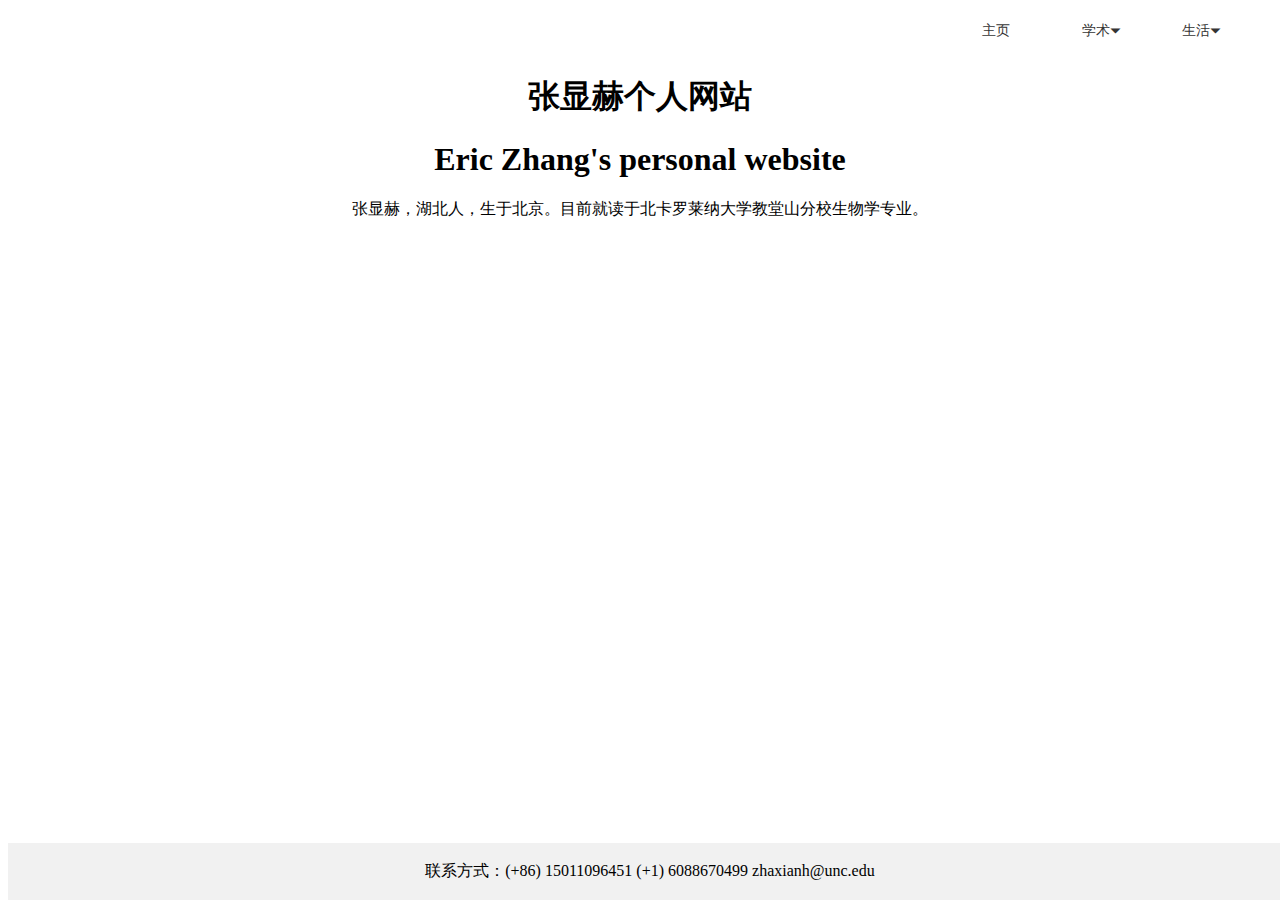
<file: index.html>
<!DOCTYPE html>
<html>
    <head>
        <link rel="icon" type="image/x-icon" href="c:\Users\xianh\Downloads\E.png">
        <link rel="stylesheet" type="text/css" href="style.css">
        </head>
        <header>
            <ul class="navbar">
                <li class="dropdown">
                    <a>生活⏷</a>
                    <div class="dropdown-content">
                        <a href="sports.html">体育</a>
                        <a href="society">社会观察</a>
                        <a href="rant.html">牢骚</a>
                    </div>
              </li>
                <li class="dropdown">
                <a>学术⏷</a>
                <div class="dropdown-content">
                  <a href="resume.html">简历</a>
                  <a href="lit.html">发表</a>
                  <a href="teaching.html">教学</a>
                  <a href="nonfic.html">文学/评论</a>
                </div>
                </li>
                <li class="dropdown">
                  <a href="index.html">主页</a>
                </li>
              </ul>
         </header>
<h1>张显赫个人网站</h1>
<h1>Eric Zhang's personal website</h1>
<p>张显赫，湖北人，生于北京。目前就读于北卡罗莱纳大学教堂山分校生物学专业。</p>

<div class="bottom-text">
<p>联系方式：(+86) 15011096451 (+1) 6088670499 zhaxianh@unc.edu</p>
</div>
  
</html>
</file>
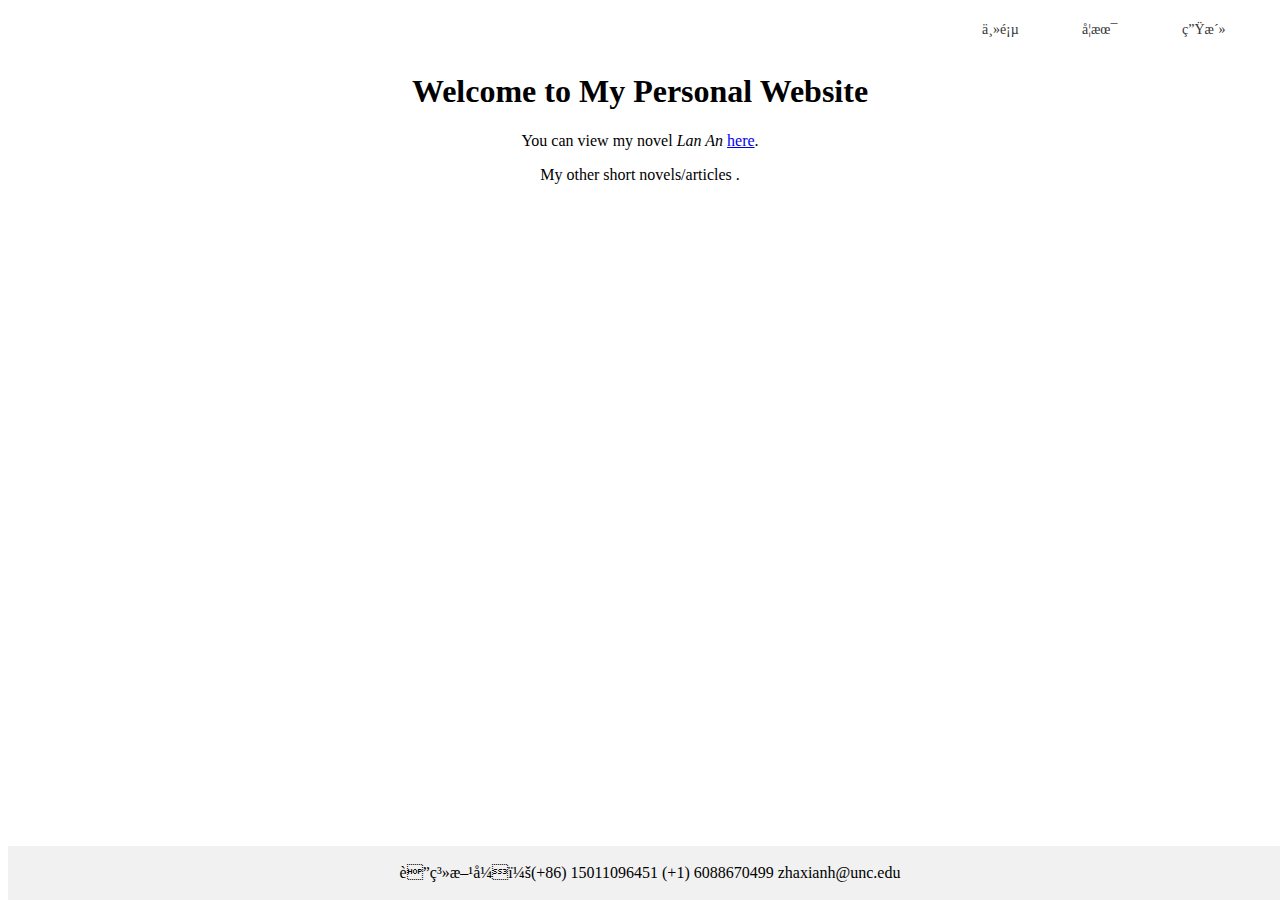
<file: nonfic.html>
<!DOCTYPE html>
<html lang="en">
    <head>
        <link rel="stylesheet" type="text/css" href="style.css">
        </head>
        <header>
            <ul class="navbar">
                <li class="dropdown">
                    <a href="life.html">生活</a>
                    <div class="dropdown-content">
                        <a href="sports.html">体育</a>
                        <a href="society">社会观察</a>
                        <a href="rant.html">牢骚</a>
                    </div>
              </li>
                <li class="dropdown">
                <a href="about.html" >学术</a>
                <div class="dropdown-content">
                  <a href="resume.html">简历</a>
                  <a href="lit.html">发表</a>
                  <a href="nonfic.html">文学/评论</a>
                </div>
                </li>
                <li class="dropdown">
                    <a href="index.html">主页</a>
                </li>
            </ul>
         </header>
<head>
    <meta charset="UTF-8">
    <meta name="viewport" content="width=device-width, initial-scale=1.0">
    <title>My Novel</title>
</head>
<body>
    <h1>Welcome to My Personal Website</h1>
    <p>You can view my novel <i>Lan An</i> <a href="Lan An.pdf" target="_blank">here</a>.</p>
    <p>My other short novels/articles <a href="从《伯德小姐》到《芭比》.pdf" target="_blank"></a>.</p>
</body>
<div class="bottom-text">
    <p>联系方式：(+86) 15011096451 (+1) 6088670499 zhaxianh@unc.edu</p>
    </div>
</html>
</file>
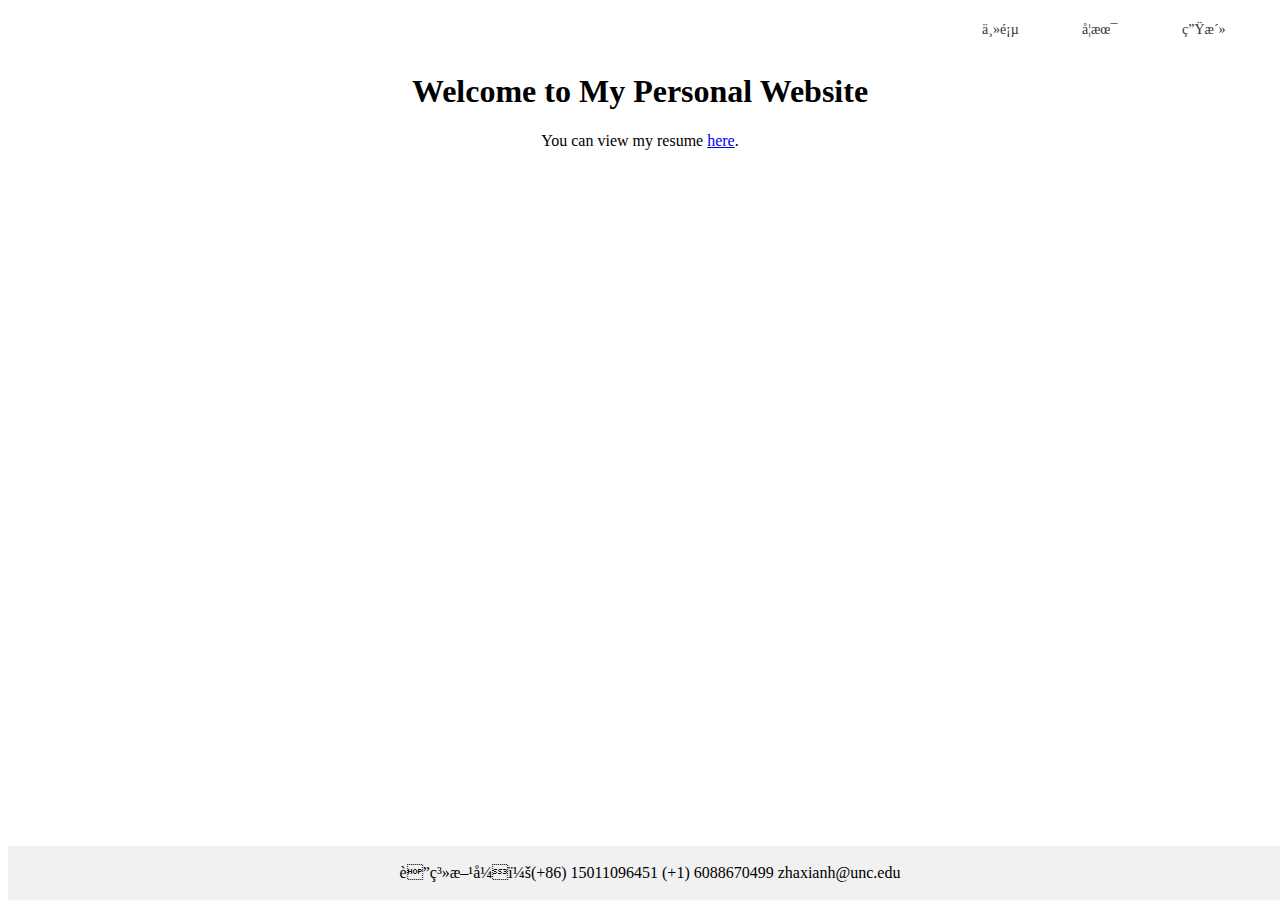
<file: resume.html>
<!DOCTYPE html>
<html lang="en">
    <head>
        <link rel="stylesheet" type="text/css" href="style.css">
        </head>
        <header>
            <ul class="navbar">
                <li class="dropdown">
                    <a href="life.html">生活</a>
                    <div class="dropdown-content">
                        <a href="sports.html">体育</a>
                        <a href="society">社会观察</a>
                        <a href="rant.html">牢骚</a>
                    </div>
              </li>
                <li class="dropdown">
                <a href="about.html" >学术</a>
                <div class="dropdown-content">
                  <a href="resume.html">简历</a>
                  <a href="lit.html">发表</a>
                  <a href="nonfic.html">文学/评论</a>
                </div>
                </li>
                <li class="dropdown">
                    <a href="index.html">主页</a>
                </li>
            </ul>
         </header>
<head>
    <meta charset="UTF-8">
    <meta name="viewport" content="width=device-width, initial-scale=1.0">
    <title>My Resume</title>
</head>
<body>
    <h1>Welcome to My Personal Website</h1>
    <p>You can view my resume <a href="resume.pdf" target="_blank">here</a>.</p>
</body>
<div class="bottom-text">
    <p>联系方式：(+86) 15011096451 (+1) 6088670499 zhaxianh@unc.edu</p>
    </div>
</html>
</file>
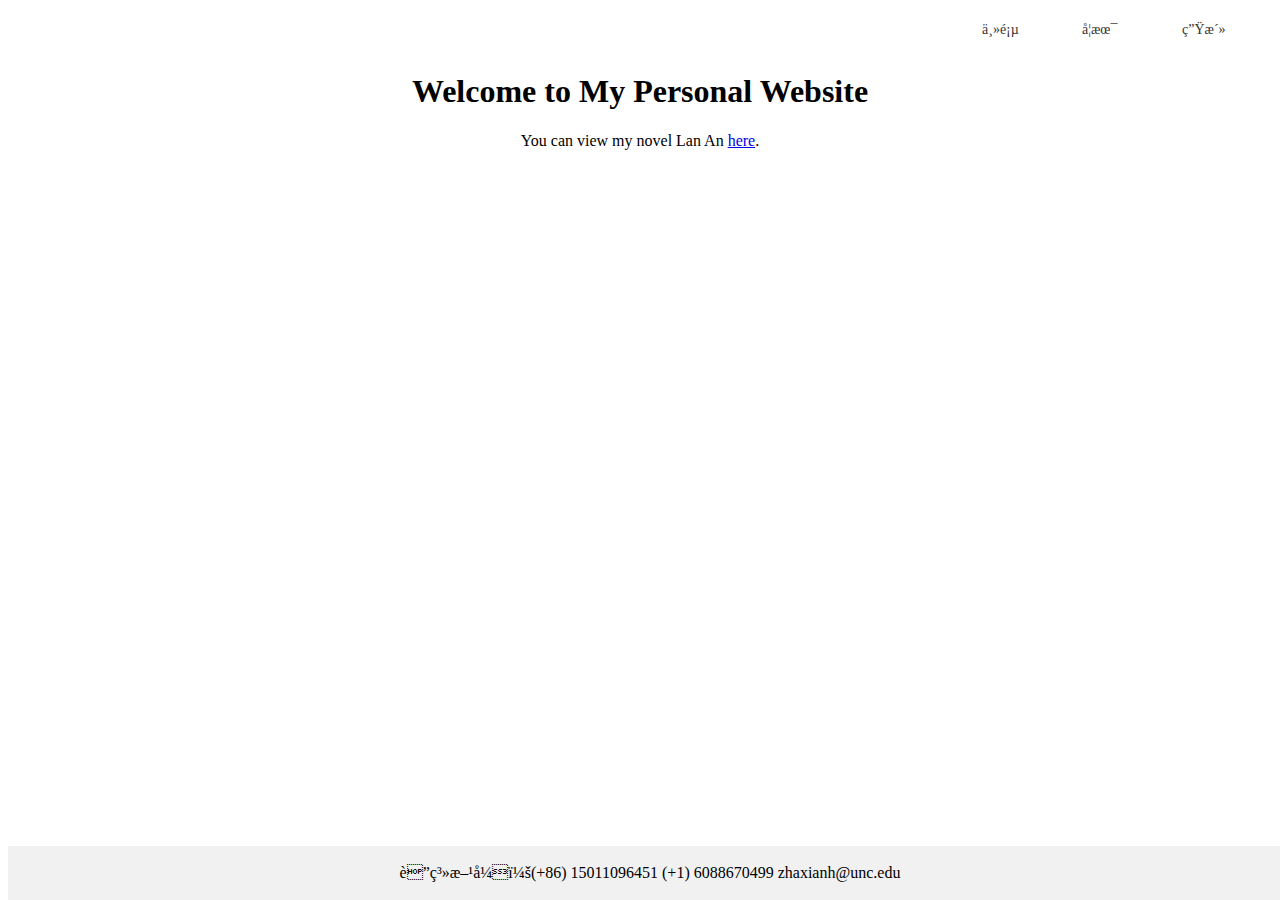
<file: sports.html>
<!DOCTYPE html>
<html lang="en">
    <head>
        <link rel="stylesheet" type="text/css" href="style.css">
        </head>
        <header>
            <ul class="navbar">
                <li class="dropdown">
                    <a href="life.html">生活</a>
                    <div class="dropdown-content">
                        <a href="sports.html">体育</a>
                        <a href="society">社会观察</a>
                        <a href="rant.html">牢骚</a>
                    </div>
              </li>
                <li class="dropdown">
                <a href="about.html" >学术</a>
                <div class="dropdown-content">
                  <a href="resume.html">简历</a>
                  <a href="lit.html">发表</a>
                  <a href="nonfic.html">文学/评论</a>
                </div>
                </li>
                <li class="dropdown">
                    <a href="index.html">主页</a>
                </li>
            </ul>
         </header>
<head>
    <meta charset="UTF-8">
    <meta name="viewport" content="width=device-width, initial-scale=1.0">
    <title>Badminton</title>
</head>
<body>
    <h1>Welcome to My Personal Website</h1>
    <p>You can view my novel Lan An <a href="Lan An.pdf" target="_blank">here</a>.</p>
</body>
<div class="bottom-text">
    <p>联系方式：(+86) 15011096451 (+1) 6088670499 zhaxianh@unc.edu</p>
    </div>
</html>
</file>
<file: style.css>
.navbar {
    list-style-type: none;
    margin: 0;
    padding: 0;
    overflow: hidden;
    background-color: #ffffff;

    top: 0;
    right: 0;
    z-index: 2
  }

  
  /* Style the navigation items */
  .navbar li {
      width: 100px;
    float: right;
  }
  
  /* Style the links within the navigation */
  .navbar a {
    display: inline-block;
    position: relative;
    color: rgb(53, 52, 52);
    text-align: center;
    padding: 14px 10px;
    text-decoration: none;
    font-size: 14px;
    transition: color 0.3s;
  }
  .navbar a::after {
    content: "";
    position: absolute;
    left: 50%;
    bottom: 0;
    width: 0;
    height: 3px;
    background-color: rgb(0, 0, 0);
    transition: width 0.3s, transform 0.3s;
  }
  
  /* Change the background color of links on hover */
  .navbar a:hover {
    background-color: #ffffff;
    color: rgb(0, 0, 0);
  }
  .navbar a:hover::after {
    width: 100%;
    transform: translateX(-50%);
  }

  /* Style the dropdown menu */

  .dropdown-content {
    display: none;
    position: absolute;
    background-color: #f9f9f9;
    min-width: 60px;
    box-shadow: 0px 8px 16px 0px rgba(0,0,0,0.2);
    z-index: 2;
  }
  
  /* Show the dropdown menu on hover */
  .navbar li:hover .dropdown-content {
    display: block;
    
  }
  
  /* Style the items within the dropdown menu */
  .dropdown-content a {
    color: black;
    padding: 12px 16px;
    text-decoration: none;
    display: block;
    
  }
 
  /* Change the background color of dropdown items on hover */
  .dropdown-content a:hover {
    background-color: #1d1d1d;
    color: #ffffff;
    
  }
  .dropdown-content a::after {content: none;}
  

          @keyframes fadeIn {
                0% {opacity: 0;}
                100% {opacity: 1;}
              }
              
              .logo {
                animation: fadeIn 2s;
                transition: opacity 0.35s
              }

  
              
              .logo:hover {
    opacity: 0.5; /* Adjust the opacity value as desired */
  }
  .gif {
    width: 300px; /* Set the width as needed */
    height: 200px; /* Set the height as needed */
    border: 2px solid #ddd; /* Example border style */
    border-radius: 8px; /* Example border radius */
    box-shadow: 0 0 10px rgba(0, 0, 0, 0.1); /* Example box shadow */
    /* Add more styles as needed */
}
.image {
text-align: center;
}

h1{
text-align: center;
}

p{text-align: center;}

.background{
    display: block;
    margin: auto
}
.textcenter{
  text-align: center;
}

    .clickable-box {
        position: fixed;
        bottom: 20px; /* Adjust distance from the bottom */
        right: 20px; /* Adjust distance from the right */
        padding: 10px;
        background-color: rgba(255, 255, 255, 0.8); /* Adjust color and opacity as needed */
        border-radius: 10px; /* Adjust border radius as needed */
        text-decoration: none;
        color: black; /* Adjust text color as needed */
        z-index: 3;
      }
      .clickable-box:hover {
        background-color: rgba(255, 255, 255, 1); /* Adjust hover color and opacity as needed */
      } 
      #scrollToBottomBtn {
        position: fixed;
      bottom: 20px;
      right: 20px;
      width: 20px; /* Set width and height to the same value for a perfect circle */
      height: 20px;
      background-color: #ffffff;
      color: #000000;
      border: none;
      opacity: 70%;
      border-radius: 50%; /* Set border-radius to 50% for a round button */
      cursor: pointer;
      text-decoration: none; /* Remove default underline for anchor elements */
      display: flex;
      justify-content: center;
      align-items: center;
      font-size: 20px; /* Adjust font size as needed */
      }
      
      .bottom-text {
        position: fixed;
        bottom: 0;
        width: 100%;
        text-align: center;
        background-color: #f1f1f1; /* Optional: background color */
        padding: 2px; /* Optional: padding */}
</file>
